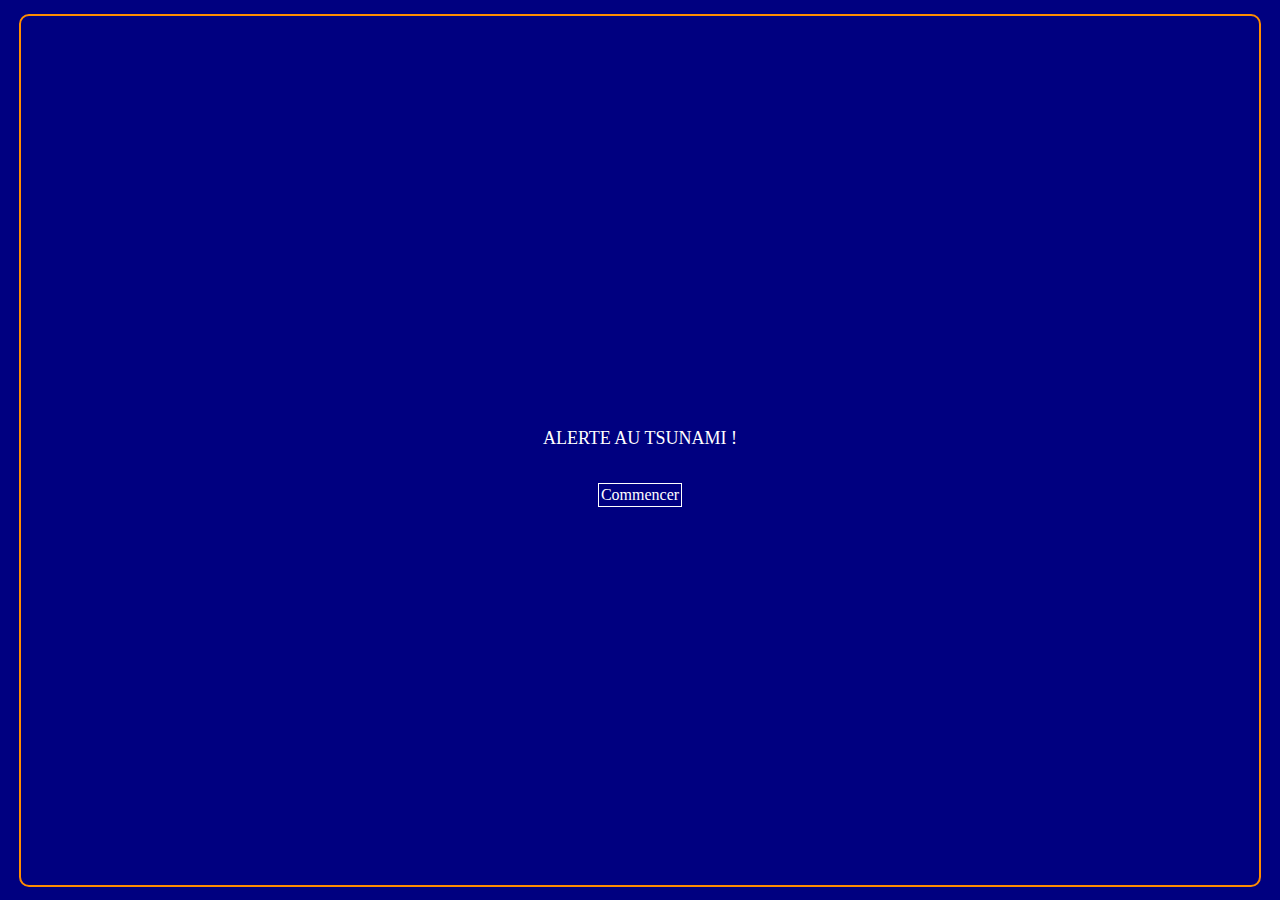
<file: index.html>
<!DOCTYPE html>
<html lang="fr">
<head>
    <meta charset="UTF-8">
    <meta http-equiv="X-UA-Compatible" content="IE=edge">
    <meta name="viewport" content="width=device-width, initial-scale=1.0">
    <title>Escape Game - FR</title>
    <link rel="icon" href="icon/icon.png">
    <link rel="stylesheet" href="css/style.css">
</head>
<body>
    <!--
    <div dir="rtl" style="position: absolute; width: 95vw; margin-top: 1vh;">
        <div class="Langue" style="width: 5vh; height: 5vh; ;z-index: 10;" onclick="ToggleLangles()">
            <img id="flags" src="img/francais.jpg" alt="Français">
        </div>
        <div class="Langue" style="width: 5vh; height: 5vh; z-index: 9;">
            <a href="anglais.html"><img  id="flags" src="img/english.jpg" alt="English"></a>
        </div>
        <div class="Langue" style="width: 5vh; height: 5vh; z-index: 8;" onclick="console.log('&#161; Vamos chicos es una final!')">
            <img id="flags"  src="img/espanol.png" alt="Espanol">
        </div>
        <div class="Langue" style="width: 5vh; height: 5vh; z-index: 7;" onclick="console.log('🤌 Ma che pizza')">
            <img id="flags"  src="img/italiano.jpg" alt="Espanol">
        </div>
        <div class="Langue" style="width: 5vh; height: 5vh; z-index: 6;" onclick="console.log('*Parle allemand*')">
            <img id="flags" src="img/deutsch.jpg" alt="Deutsch">
        </div>
    </div>-->

    <div style="width: 100%; height: 100%; display: grid; place-items: center">
        <div>
            <div id ="myContainer" style="height: 10vh; width: 100%;position: relative;">
                <div style=" width: 200px; height: 50px; position: absolute; left: calc(50% - 200px/2); font-size: large;" id="myAnimation" >ALERTE AU TSUNAMI !</div>
            </div>
            <div id="btn-begin" style=" height: auto; width: 100%; display: grid; place-items: center; border : 1px solid white; padding: 2px;">
                <a id="btn-begin" href="introFr.html" style="color: white; text-decoration: none;">Commencer</a>
            </div>
        </div>
    </div>

    <script>
        function ToggleLangles() {
            let Langues = document.getElementsByClassName("Langue");
            for (let i = 0; i < Langues.length; i++) {
                Langues[i].classList.toggle(`Open${i}`);
            }
        }
    </script>
    <script src="js/script.js"></script>
</body>
</html>
</file>
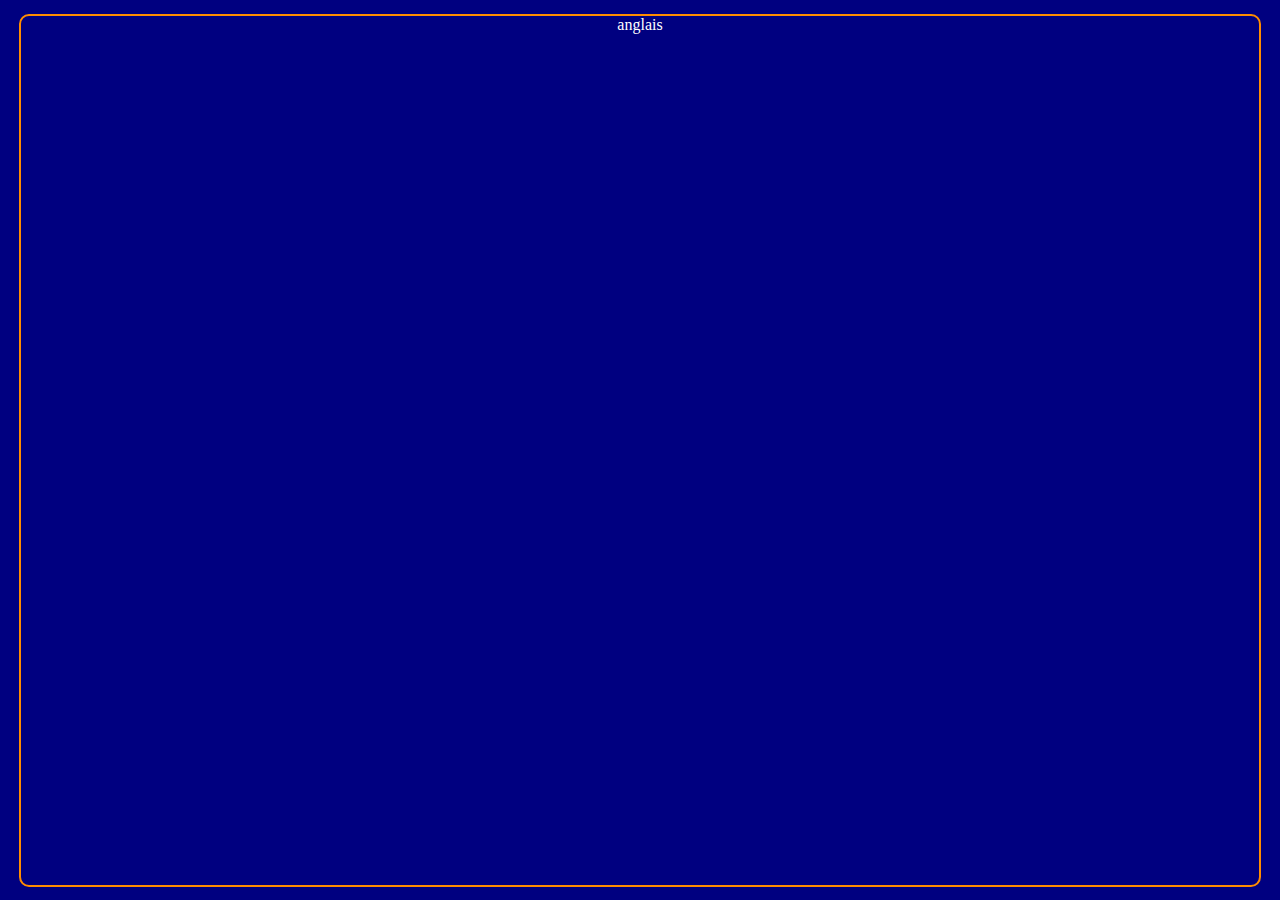
<file: anglais.html>
<!DOCTYPE html>
<html lang="fr">
<head>
    <meta charset="UTF-8">
    <meta http-equiv="X-UA-Compatible" content="IE=edge">
    <meta name="viewport" content="width=device-width, initial-scale=1.0">
    <title>Choix langues</title>
    <link rel="icon" href="icon/icon.png">
    <link rel="stylesheet" href="css/style.css">
</head>
<body>
    anglais
</body>
</html>
</file>
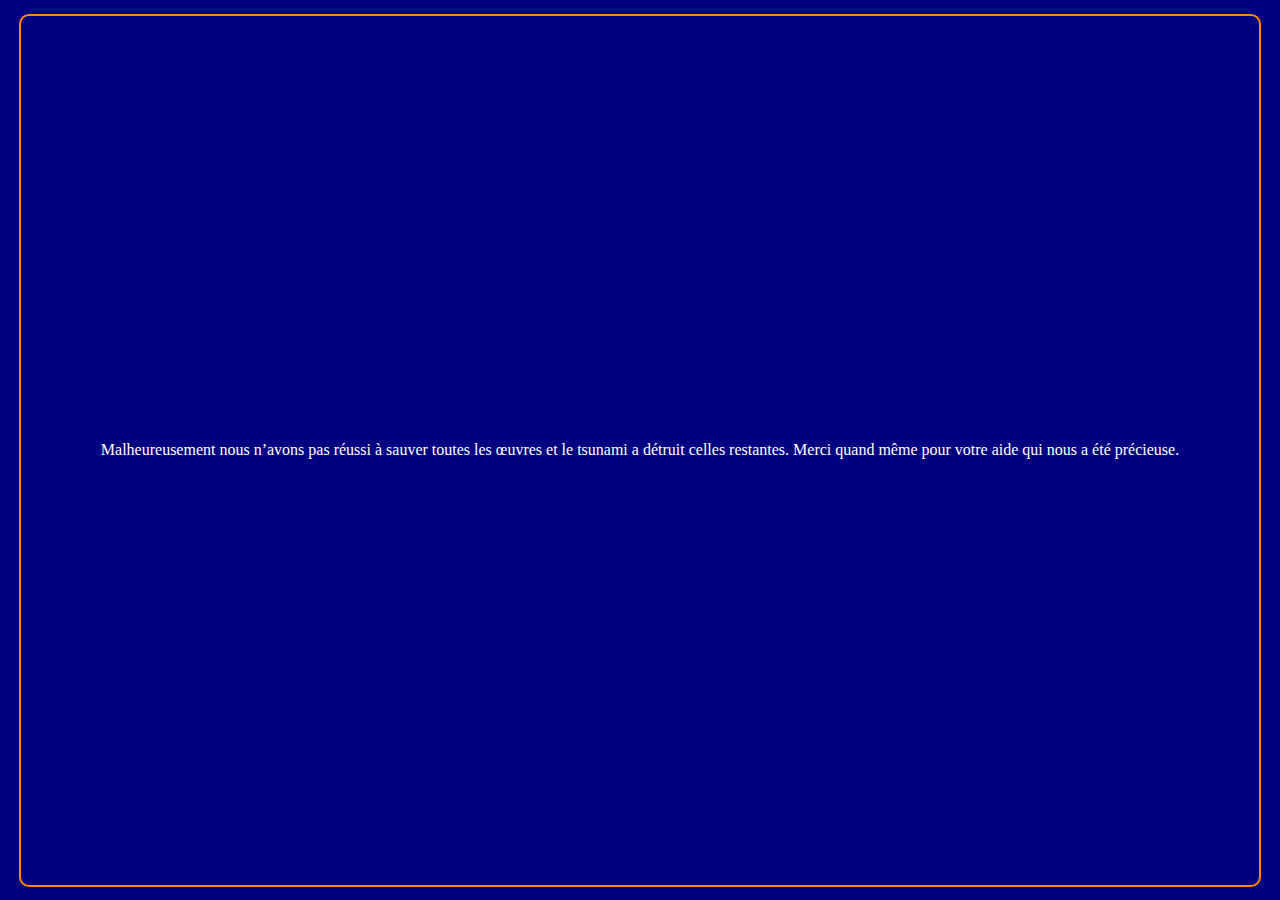
<file: defaite.html>
<!DOCTYPE html>
<html lang="fr">
<head>
    <meta charset="UTF-8">
    <meta http-equiv="X-UA-Compatible" content="IE=edge">
    <meta name="viewport" content="width=device-width, initial-scale=1.0">
    <title>Escape Game - FR</title>
    <link rel="icon" href="icon/icon.png">
    <link rel="stylesheet" href="css/style.css">
</head>
<body style="display: grid; place-content: center;">
    Malheureusement nous n’avons pas réussi à sauver toutes les œuvres et le tsunami a détruit celles restantes. Merci quand même pour votre aide qui nous a été précieuse.
</body>
</html>
</file>
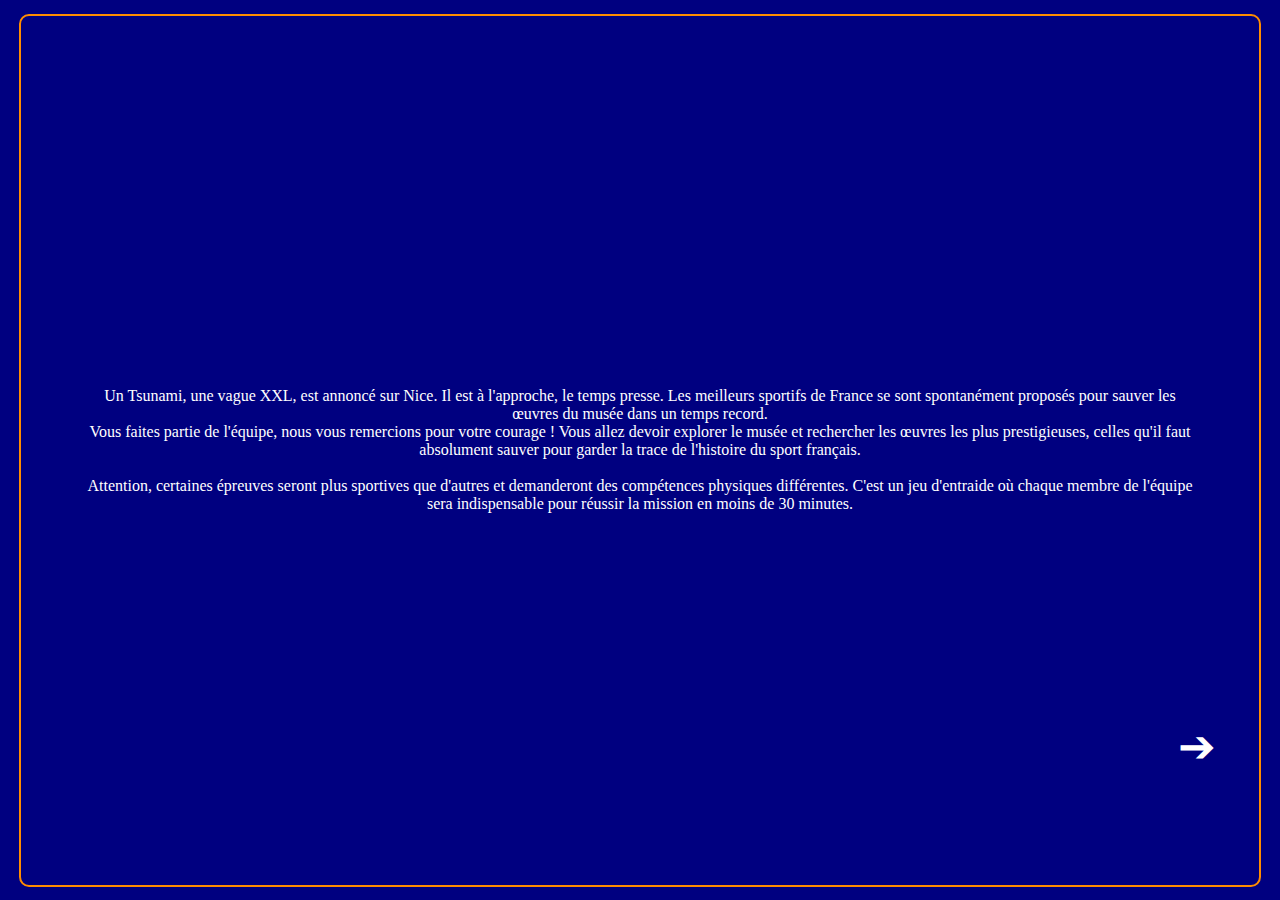
<file: introFr.html>
<!DOCTYPE html>
<html lang="fr">
<head>
    <meta charset="UTF-8">
    <meta http-equiv="X-UA-Compatible" content="IE=edge">
    <meta name="viewport" content="width=device-width, initial-scale=1.0">
    <title>Escape Game - FR</title>
    <link rel="icon" href="icon/icon.png">
    <link rel="stylesheet" href="css/style.css">
</head>
<body style="place-items: center; display: grid">
    <div style="width: 90%; margin:auto">
        <audio id="audio" src=""></audio>
        Un Tsunami, une vague XXL, est annoncé sur Nice. Il est à l'approche, le temps presse. Les meilleurs sportifs de France se sont spontanément proposés pour sauver les œuvres du musée dans un temps record.<br>Vous faites partie de l'équipe, nous vous remercions pour votre courage ! Vous allez devoir explorer le musée et rechercher les œuvres les plus prestigieuses, celles qu'il faut absolument sauver pour garder la trace de l'histoire du sport français.<br><br>Attention, certaines épreuves seront plus sportives que d'autres et demanderont des compétences physiques différentes. C'est un jeu d'entraide où chaque membre de l'équipe sera indispensable pour réussir la mission en moins de 30 minutes.
    </div>
    <div style="position: absolute; top: 80vh; width: 90%; text-align: right;">
        <a style="text-decoration: none; color: white; font-size: 5vh" href="game.html">&#x2794;</a>
    </div>
</body>
</html>
</file>
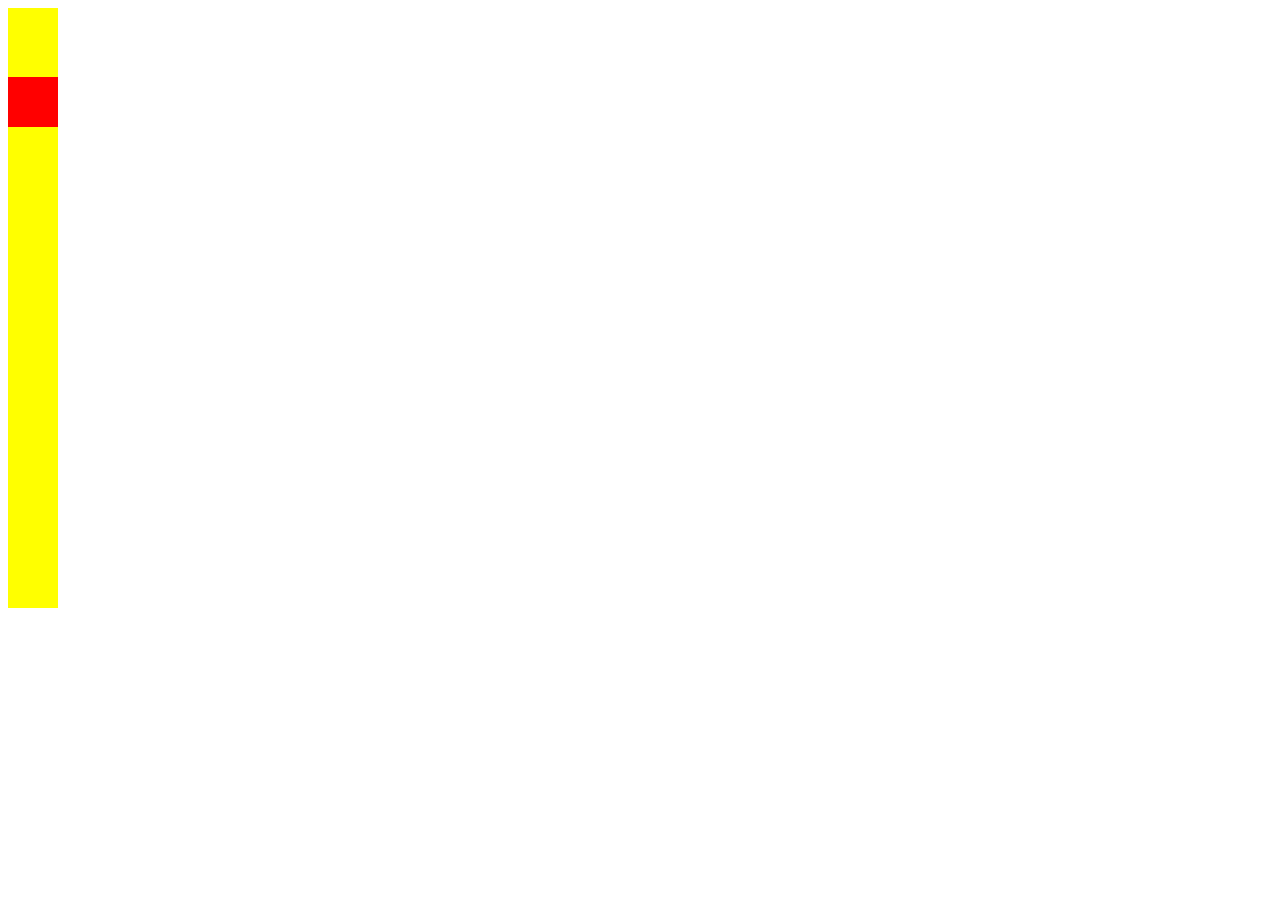
<file: test.html>
<!DOCTYPE html>
<html>
<style>
#myContainer {
  width: 50px;
  height: 600px;
  position: relative;
  background: yellow;
}
#myAnimation {
  width: 50px;
  height: 50px;
  position: absolute;
  background-color: red;
}
</style>
<body>

<div id ="myContainer">
<div id ="myAnimation"></div>
</div>

<script>
var id = null;
var downLimit = document.getElementById("myContainer").offsetHeight - document.getElementById("myAnimation").offsetHeight;
function myMove() {
  var elem = document.getElementById("myAnimation");
  var pos = 0;
  var mv = "down"
  clearInterval(id);
  id = setInterval(frame, 10);
  function frame() {
    if (pos > downLimit) {
        mv = "up";
    }
    if (pos < 0) {
        mv = "down";
    }

    if (mv == "up") {
      pos--;
      elem.style.top = pos + "px";
    } else {
      pos++;
      elem.style.top = pos + 'px';
    }
  }
}
myMove();
</script>

</body>
</html>
</file>
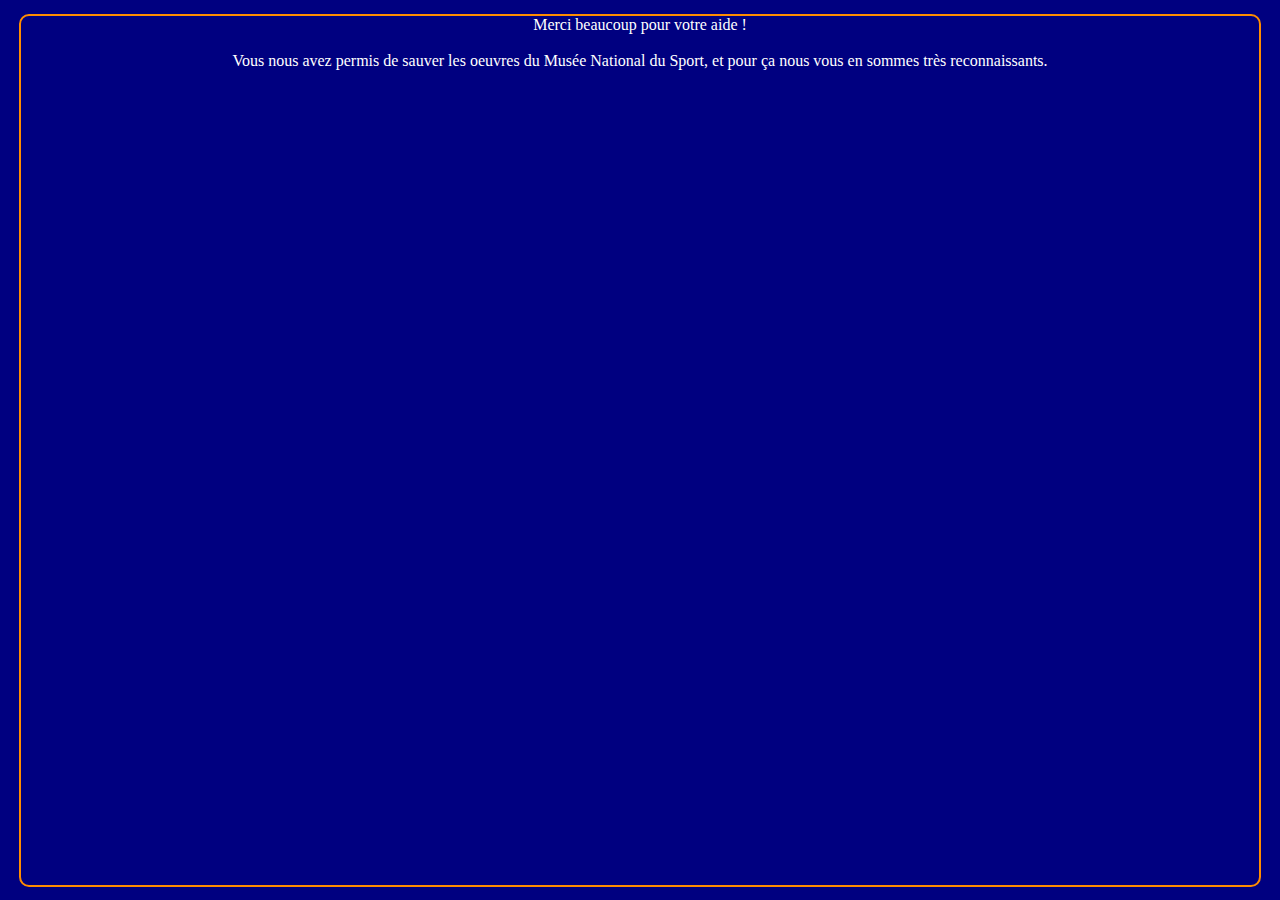
<file: victoire.html>
<!DOCTYPE html>
<html lang="fr">
<head>
    <meta charset="UTF-8">
    <meta http-equiv="X-UA-Compatible" content="IE=edge">
    <meta name="viewport" content="width=device-width, initial-scale=1.0">
    <title>Escape Game - FR</title>
    <link rel="icon" href="icon/icon.png">
    <link rel="stylesheet" href="css/style.css">
    <link rel="stylesheet" href="css/countdown.css">
</head>
<body>

    <div id="game-container" style="overflow: hidden">
        Merci beaucoup pour votre aide !<br><br>Vous nous avez permis de sauver les oeuvres du Musée National du Sport, et pour ça nous vous en sommes très reconnaissants.
    </div>
</body>
</html>
</file>
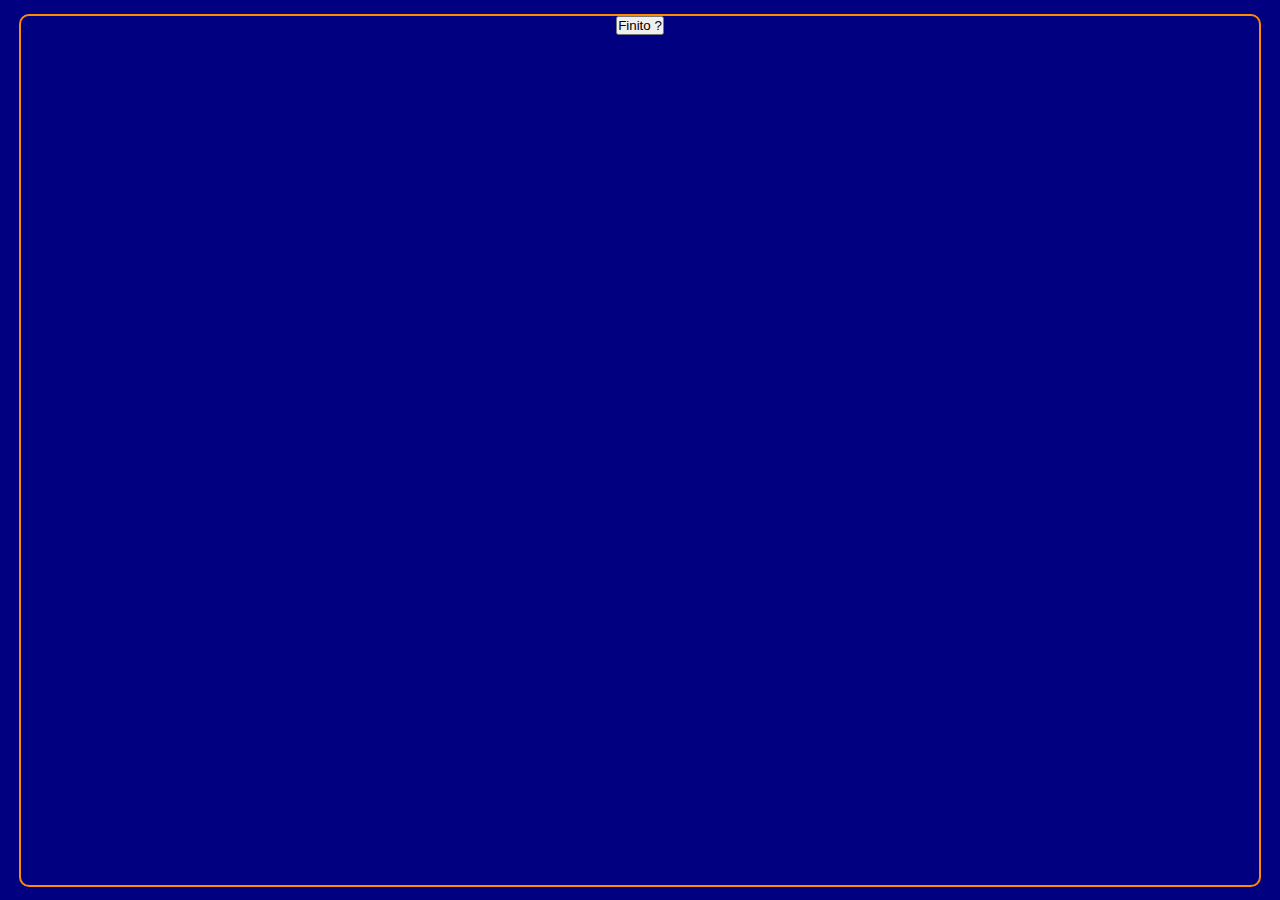
<file: test/compteur/test.html>
<!DOCTYPE html>
<html lang="en">
<head>
    <meta charset="UTF-8">
    <meta http-equiv="X-UA-Compatible" content="IE=edge">
    <meta name="viewport" content="width=device-width, initial-scale=1.0">
    <title>Document</title>
    <link rel="stylesheet" href="../../css/style.css">
</head>
<body>
    <div id="timer"></div>
    <button id="btn" onclick="checkTimer()">Finito ?</button>

    <script>
        const departMinutes = 0;
        const departSecondes = 5;
        let temps = departMinutes * 60 + departSecondes;
        let timer = null;
        let minutes = 0;
        let secondes = 0;

        const timerElement = document.getElementById("timer")

        function endTimer() {
            clearInterval(timer);
            timer = null;
        }

        timer = setInterval(() => {
            minutes = parseInt(temps / 60, 10)
            secondes = parseInt(temps % 60, 10)

            minutes = minutes < 10 ? "0" + minutes : minutes
            secondes = secondes < 10 ? "0" + secondes : secondes

            timerElement.innerText = `${minutes}:${secondes}`
            temps = temps <= 0 ? endTimer() : temps - 1
        }, 1000)

        function checkTimer() {
            if (timer === null) {
                alert("Le timer est terminé");
            } else {
                alert(`Le timer n'est pas terminé, il reste ${minutes}:${secondes}`);
            }
        }
    </script>
</body>
</html>
</file>
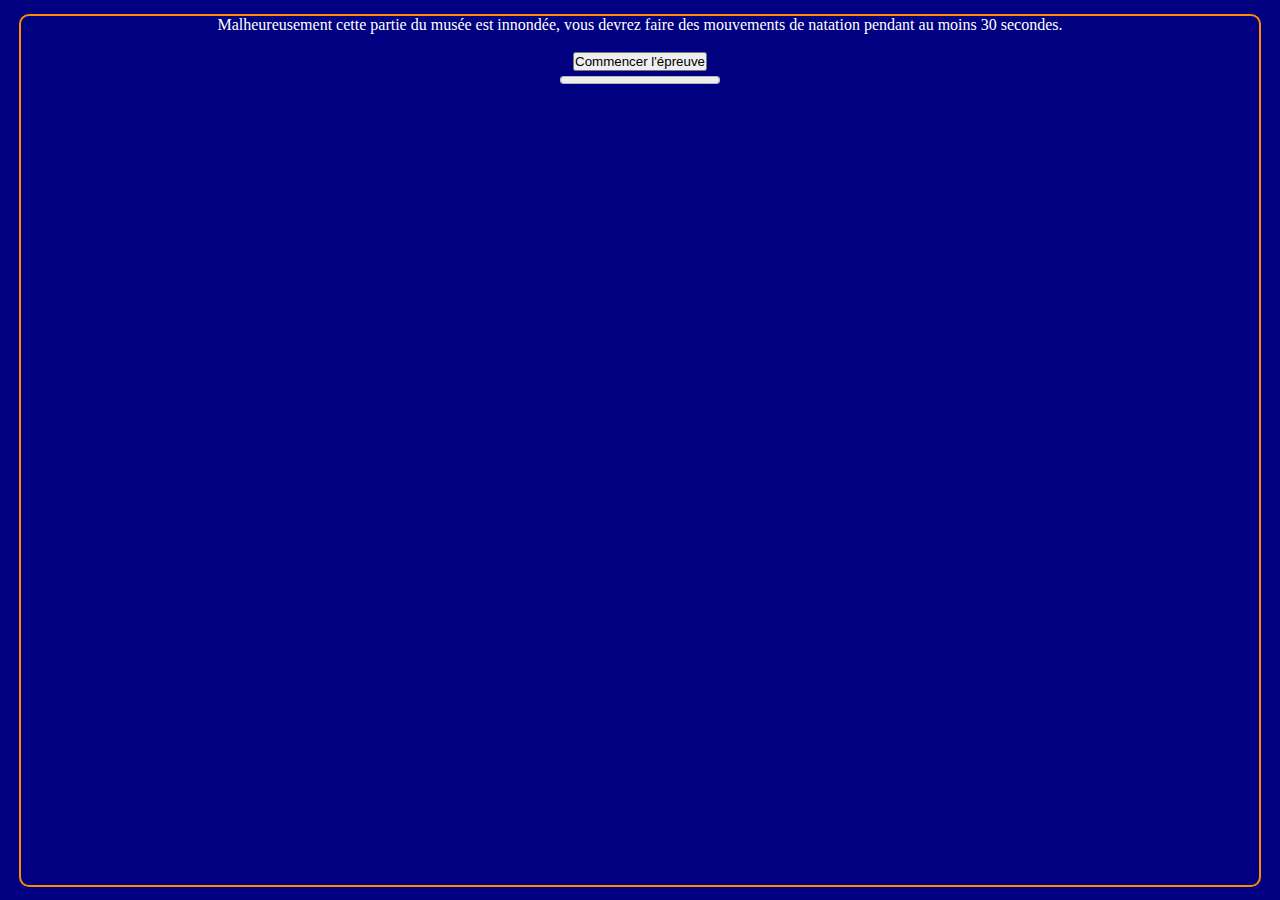
<file: test/exo physique/exo.html>
<!DOCTYPE html>
<html lang="en">
<head>
    <meta charset="UTF-8">
    <meta http-equiv="X-UA-Compatible" content="IE=edge">
    <meta name="viewport" content="width=device-width, initial-scale=1.0">
    <title>Document</title>
    <link rel="stylesheet" href="../../css/style.css">
</head>
<body>
    <p>
        Malheureusement cette partie du musée est innondée, vous devrez faire des mouvements de natation pendant au moins 30 secondes.
    </p>
    <br>
    <div id="timer">
    <button id="btn" onclick="beginTimer()">Commencer l'épreuve</button>
    </div>
    <progress id="progress" value="0" max="100"></progress>
    <script>
        const departMinutes = 0;
        const departSecondes = 30;
        const tempsDepart = departMinutes * 60 + departSecondes;
        let temps = departMinutes * 60 + departSecondes;

        function beginTimer() {
            let timer = null;
            let minutes = 0;
            let secondes = 0;
            let timerElement = document.getElementById("timer");

            timer = setInterval(() => {
                minutes = parseInt(temps / 60, 10)
                secondes = parseInt(temps % 60, 10)

                minutes = minutes < 10 ? "0" + minutes : minutes
                secondes = secondes < 10 ? "0" + secondes : secondes

                timerElement.innerHTML = `${minutes}:${secondes}`
                document.getElementById("progress").value = 100 - (temps / tempsDepart) * 100;
                temps = temps <= 0 ? endTimer() : temps - 1;
            }, 1000)

            function endTimer() {
                clearInterval(timer);
                timer = null;
                progressInterval = null;
                timerElement.innerHTML = "Terminé !"
            }
        }
    </script>
</body>
</html>
</file>
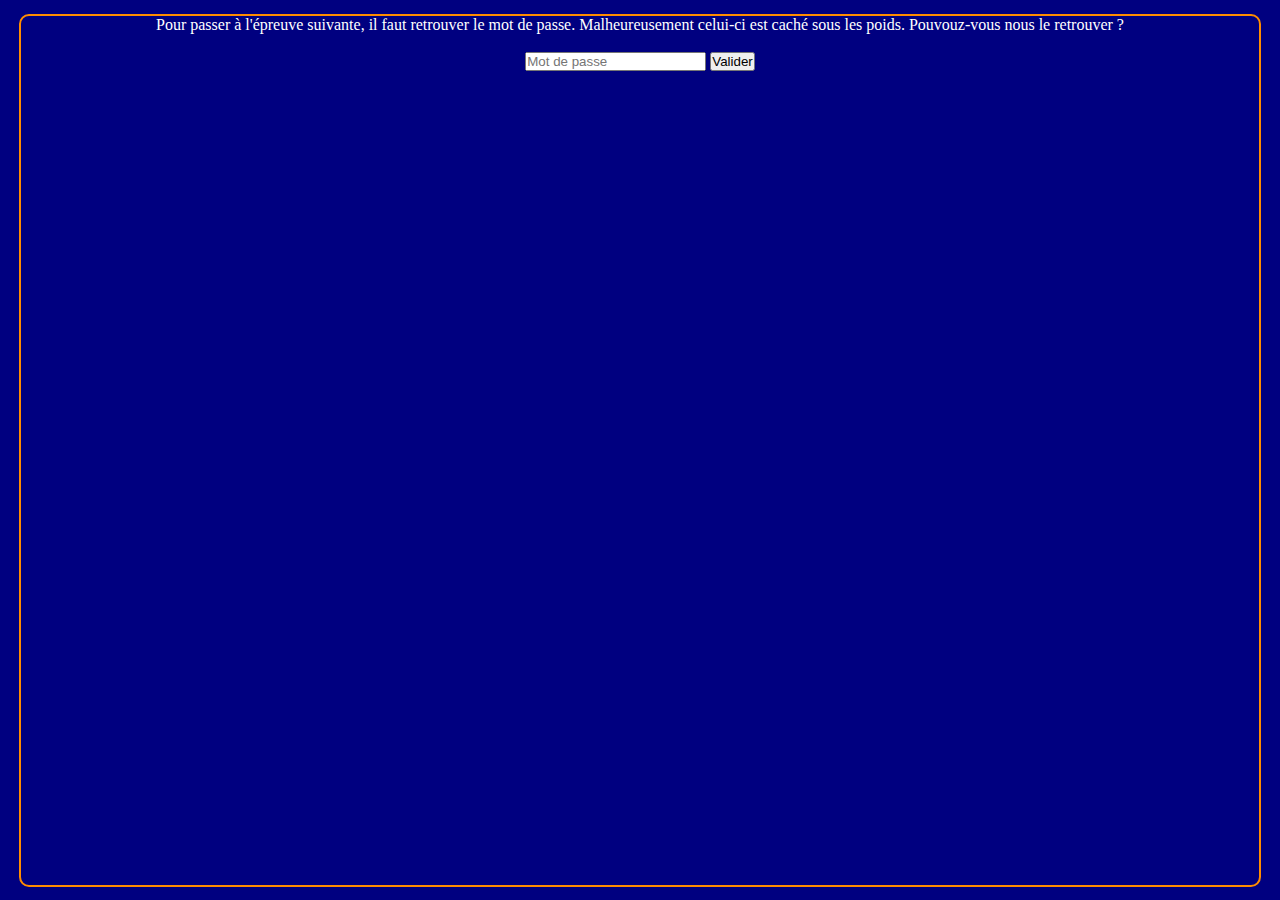
<file: test/soulever de poids/page.html>
<!DOCTYPE html>
<html lang="en">
<head>
    <meta charset="UTF-8">
    <meta http-equiv="X-UA-Compatible" content="IE=edge">
    <meta name="viewport" content="width=device-width, initial-scale=1.0">
    <title>soulever de poids</title>
    <link rel="stylesheet" href="../../css/style.css">
</head>
<body>
    <div style="width: 90%; margin: auto">
        Pour passer à l'épreuve suivante, il faut retrouver le mot de passe. Malheureusement celui-ci est caché sous les poids. Pouvouz-vous nous le retrouver ?
    </div>
    <br>
    <div>
        <input type="text" id="input" placeholder="Mot de passe">
        <button id="btn" onclick="checkPassword()">Valider</button>
    </div>
    <script>
        const password = "1234";
        const input = document.getElementById("input");
        const btn = document.getElementById("btn");

        function checkPassword() {
            if (input.value === password) {
                alert("Bravo, vous avez trouvé le mot de passe");
            } else {
                alert("Le mot de passe est incorrect");
            }
        }
    </script>
</body>
</html>
</file>
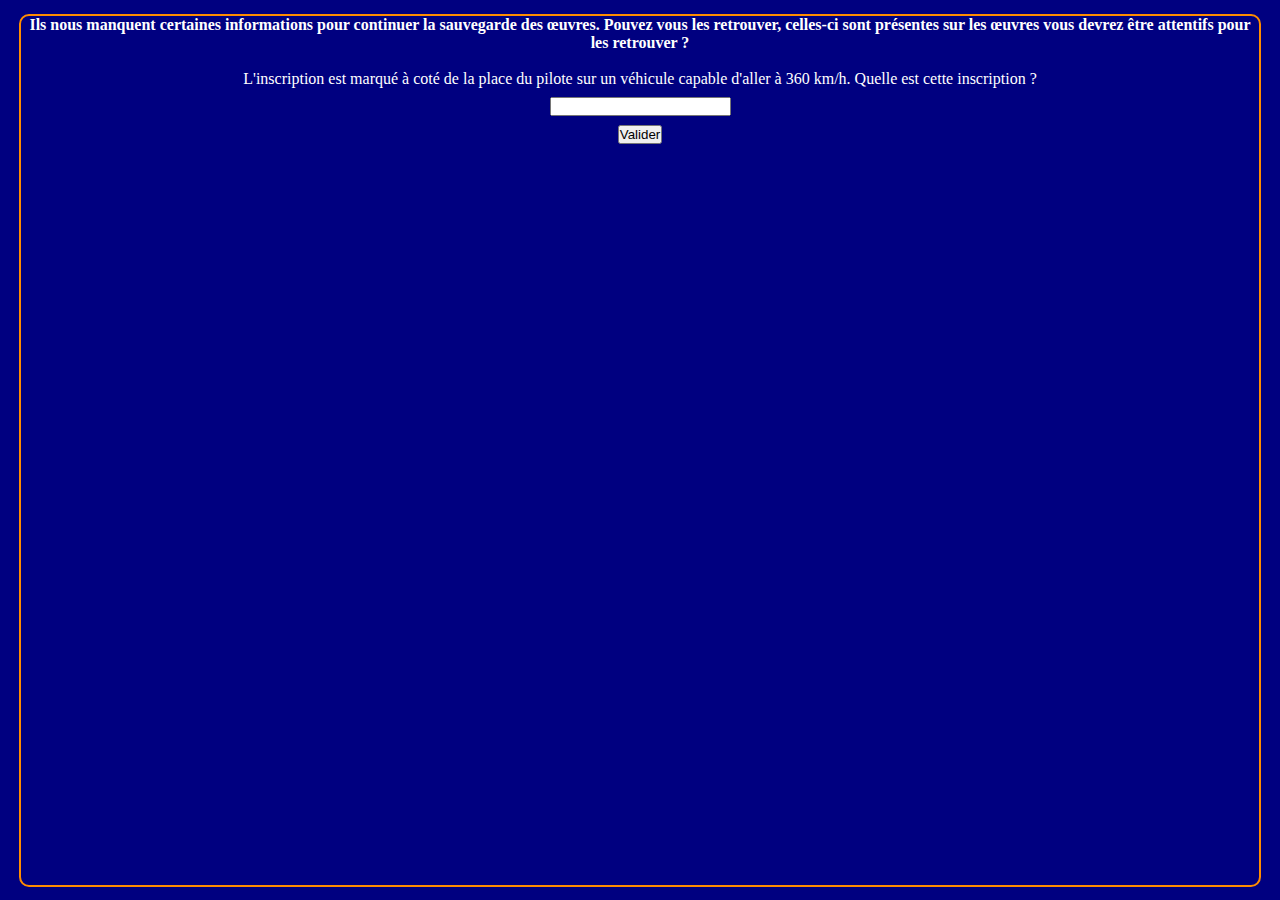
<file: test/test détail/test.html>
<!DOCTYPE html>
<html lang="en">
<head>
    <meta charset="UTF-8">
    <meta http-equiv="X-UA-Compatible" content="IE=edge">
    <meta name="viewport" content="width=device-width, initial-scale=1.0">
    <title>Détail</title>
    <link rel="stylesheet" href="../../css/style.css">
</head>
<body>
    <div>
        <b>Ils nous manquent certaines informations pour continuer la sauvegarde des œuvres. Pouvez vous les retrouver, celles-ci sont présentes sur les œuvres vous devrez être attentifs pour les retrouver ?</b>
    </div>
    <br>

    <div id="question">
        L'inscription est marqué à coté de la place du pilote sur un véhicule capable d'aller à 360 km/h. Quelle est cette inscription ?
    </div>
    <div>
        <div style="height: 1vh"></div>
        <input type="text" id="input">
        <div style="height: 1vh"></div>
        <button id="btn" onclick="checkInput()">Valider</button>
    </div>
    <br>
    <div id="result"></div>
    <script>

        /*
        On fait un questionnaire pour retrouver les infos sur les oeuvres (f1 / moto / bateau ?)
        Ensuite il faut remettre ses oeuvres dans l'ordre chronologique
        */

        let input = document.getElementById("input");
        let result = document.getElementById("result");

        function strUpper(str) {
            return str.toUpperCase();
        }

        function checkInput() {
            const inputUpper = strUpper(input.value);
            console.log(inputUpper);

            if (inputUpper === "JULES") {
                result.innerText = "Bravo ! Vous avez trouvé la bonne réponse !";
                input.value = "";
                document.getElementById("btn").setAttribute("onclick", "checkInput2()");
                document.getElementById("question").innerText = "La deuxième inscription se trouve juste sous la visière d'un deuxième véhicule, celui ayant appartenu à l'actuel maire de Nice.";
            } else {
                result.innerText = "Dommage, vous n'avez pas trouvé la bonne réponse !";
            }
        }

        function checkInput2() {;
            const inputUpper = strUpper(input.value);
            console.log(inputUpper);

            if (inputUpper === "CHRISTIAN ESTROSI") {
                result.innerText = "Bravo ! Vous avez trouvé la bonne réponse !";
                input.value = "";
                endQuiz();
            } else {
                result.innerText = "Dommage, vous n'avez pas trouvé la bonne réponse !";
            }
        }

        function endQuiz() {
            result.innerText = "Bravo ! Vous avez réussi le quiz !";
        }
    </script>
</body>
</html>
</file>
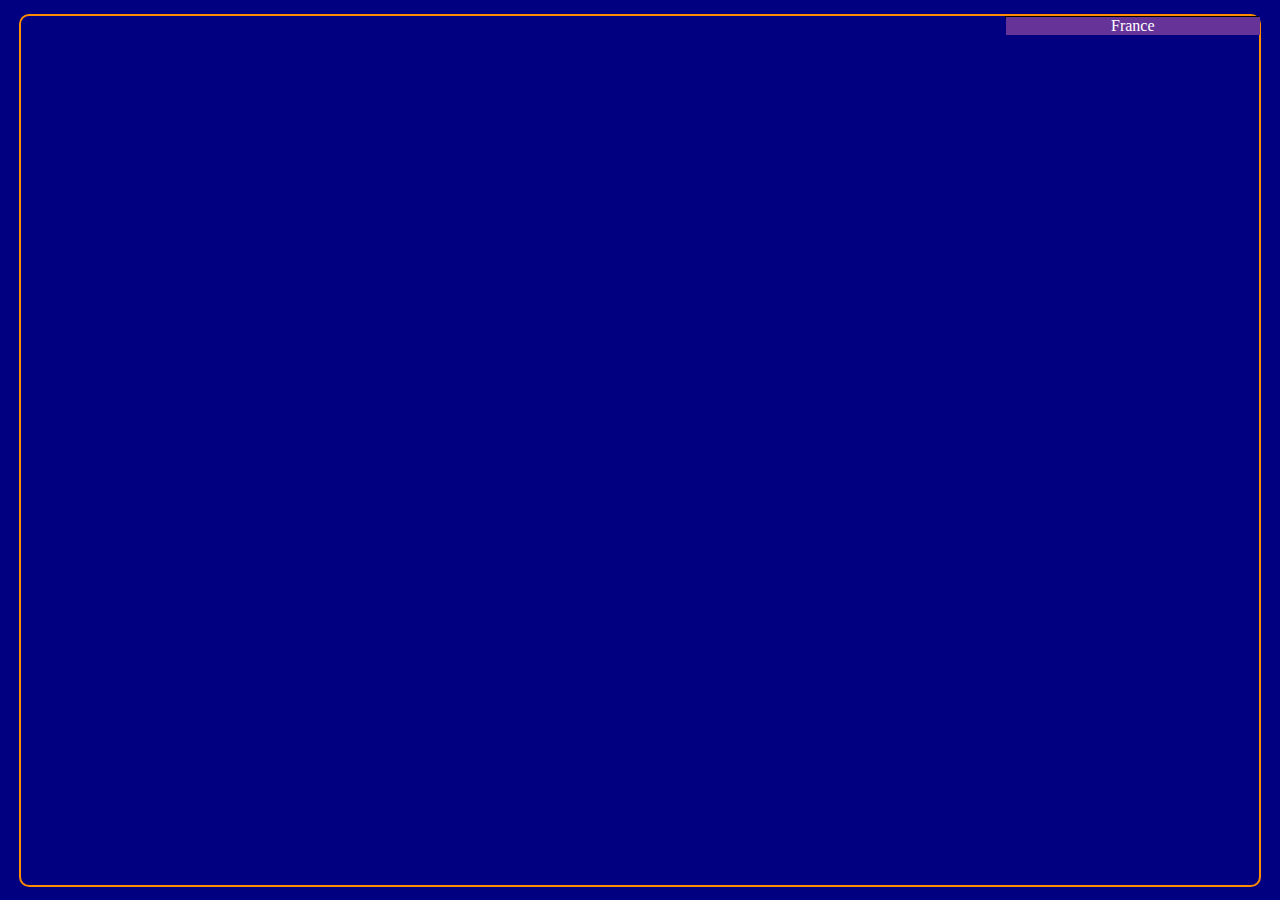
<file: test/test langues/langue.html>
<!DOCTYPE html>
<html lang="fr">
<head>
    <meta charset="UTF-8">
    <meta http-equiv="X-UA-Compatible" content="IE=edge">
    <meta name="viewport" content="width=device-width, initial-scale=1.0">
    <title>Choix langues</title>
    <!--
    <icon src="icon.png" type="image/png">
    -->
    <link rel="stylesheet" href="style.css">
</head>
<body>
    <div style="position: absolute; left: 78.5vw; width: calc(20vw - 2px); border: 1px solid black">
        <div class="Langue" style="z-index: 10;" onclick="ToggleLangles()">
            France
        </div>
        <div class="Langue" style="z-index: 9;" onclick="console.log('Maintenant on parle anglais batard')">
            English
        </div>
        <div class="Langue" style="z-index: 8;" onclick="console.log('&#161; Vamos chicos es una final!')">
            Español
        </div>
        <div class="Langue" style="z-index: 7;" onclick="console.log('🤌 Ma che pizza')">
            Italiano
        </div>
        <div class="Langue" style="z-index: 6;" onclick="console.log('*Blague sur les nazis*')">
            Deutsch
        </div>
    </div>

    <script>
        function ToggleLangles() {
            let Langues = document.getElementsByClassName("Langue");
            for (let i = 0; i < Langues.length; i++) {
                Langues[i].classList.toggle(`Open${i}`);
            }
        }
    </script>
</body>
</html>
</file>
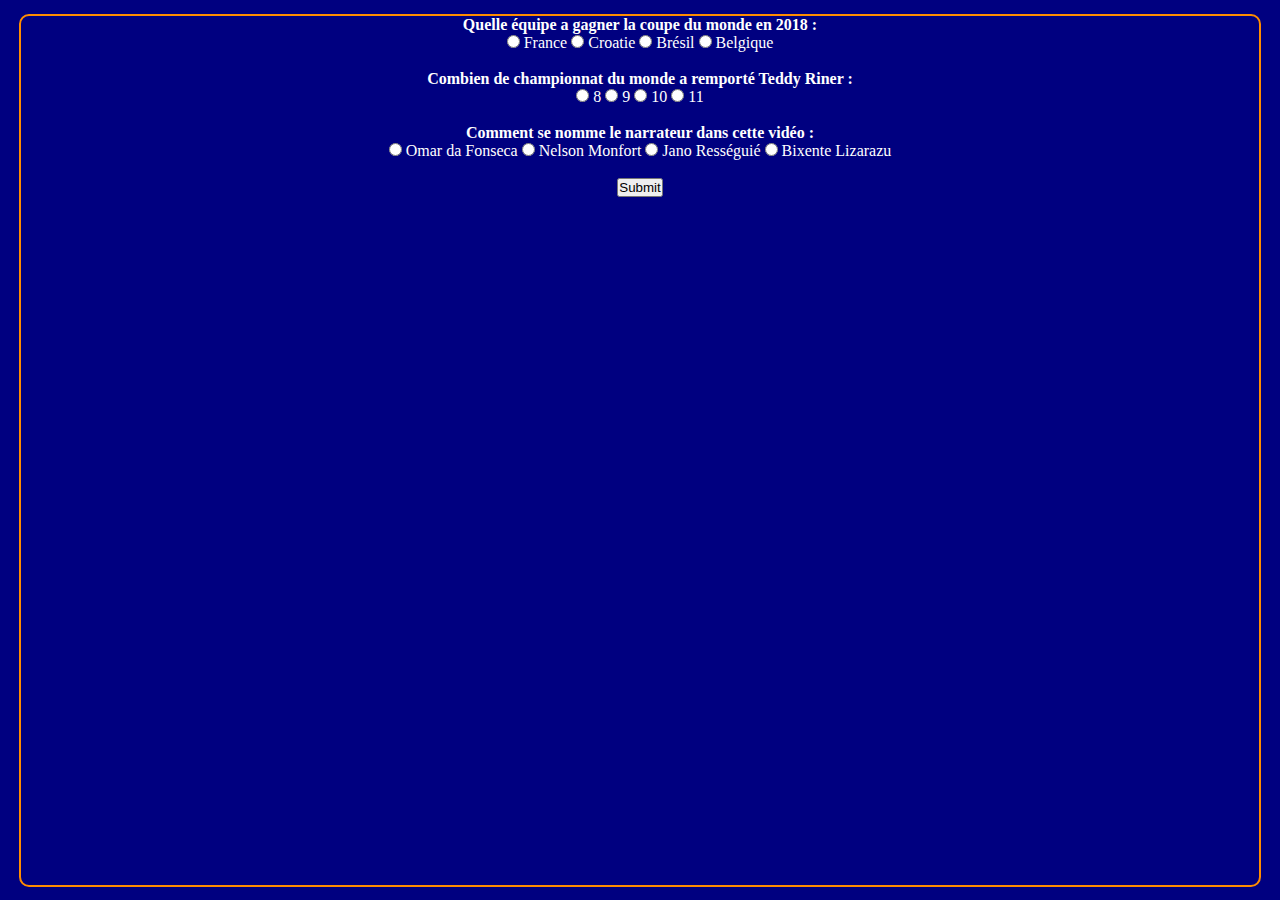
<file: test/test quizz/quizz.html>
<!DOCTYPE html>
<html lang="fr">
<head>
    <meta charset="UTF-8">
    <meta http-equiv="X-UA-Compatible" content="IE=edge">
    <meta name="viewport" content="width=device-width, initial-scale=1.0">
    <title>Escape Game - FR</title>
    <link rel="stylesheet" href="../../css/style.css">
</head>
<body style="display: grid;">
    <div style="place-self: center; width: 95%; overflow: scroll; height: 100%;">
        <div id="question1">
        <b> Quelle équipe a gagner la coupe du monde en 2018 : </b><br>
            <input type="radio" name="question1" id="France" value="France" autocomplete="off"> France
            <input type="radio" name="question1" id="Croatie" value="Croatie" autocomplete="off"> Croatie
            <input type="radio" name="question1" id="Brésil" value="Brésil" autocomplete="off"> Brésil
            <input type="radio" name="question1" id="Belgique" value="Belgique" autocomplete="off"> Belgique
        </div>
        <br>
        <div id="question2">
            <b> Combien de championnat du monde a remporté Teddy Riner : </b><br>
            <input type="radio" name="question2" id="8" value="8" autocomplete="off"> 8
            <input type="radio" name="question2" id="9" value="9" autocomplete="off"> 9
            <input type="radio" name="question2" id="10" value="10" autocomplete="off"> 10
            <input type="radio" name="question2" id="11" value="11" autocomplete="off"> 11
        </div>
        <br>
        <div id="question3">
            <b> Comment se nomme le narrateur dans cette vidéo :</b><br>
            <input type="radio" name="question3" id="Omar da Fonseca" value="Omar da Fonseca" autocomplete="off"> Omar da Fonseca
            <input type="radio" name="question3" id="Nelson Monfort" value="Nelson Monfort" autocomplete="off"> Nelson Monfort
            <input type="radio" name="question3" id="Jano Rességuié" value="Jano Rességuié" autocomplete="off"> Jano Rességuié
            <input type="radio" name="question3" id="Bixente Lizarazu" value="Bixente Lizarazu" autocomplete="off"> Bixente Lizarazu
        </div>
        <br>

        <button type="button" onclick=" checkButton()"> Submit </button>
        <h3 id="disp"><br></h3>
    </div>

    <script src="quizz.js"></script>
</body>
</html>
</file>
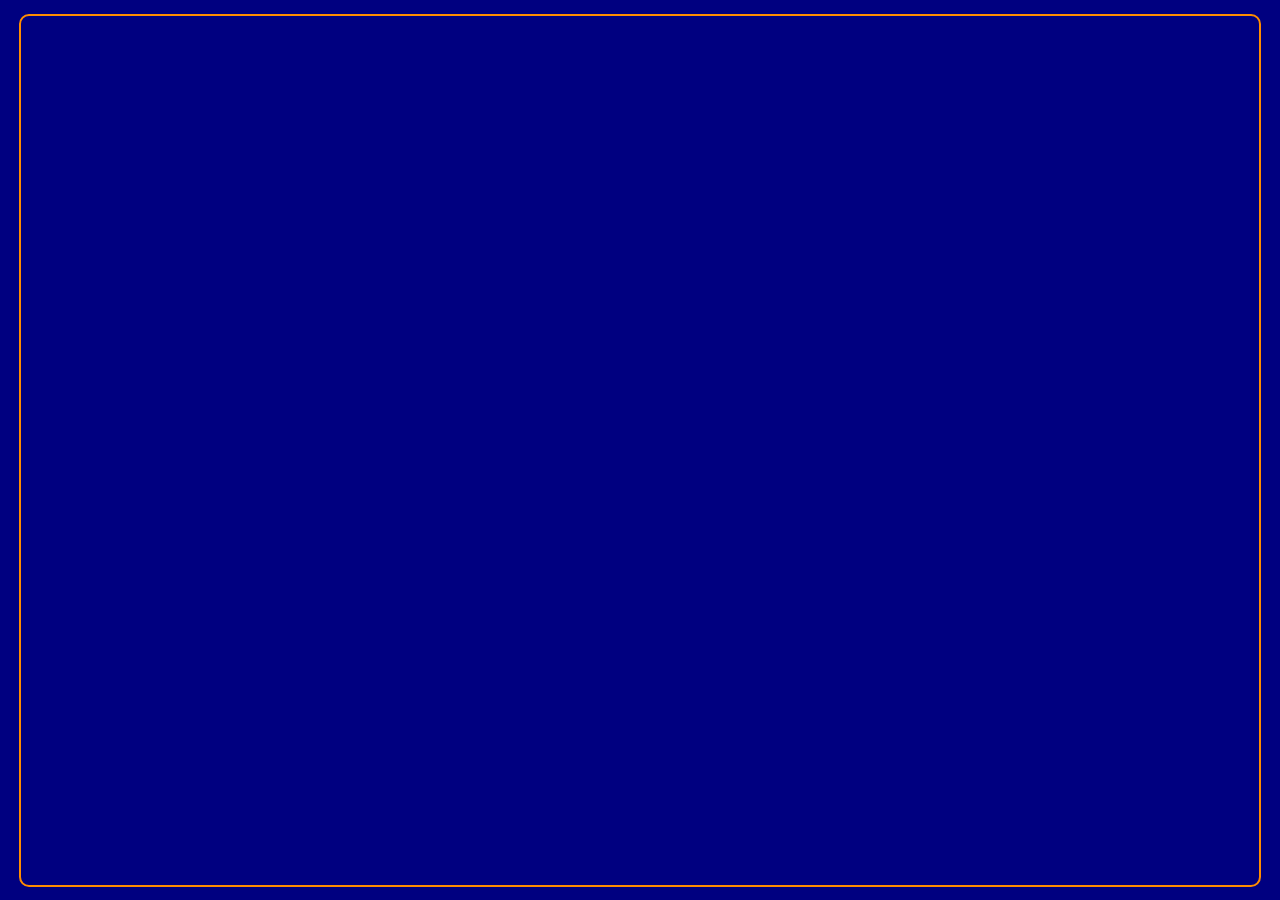
<file: test/z mots flechés/grid.html>
<!DOCTYPE html>
<html lang="en">
<head>
    <meta charset="UTF-8">
    <meta http-equiv="X-UA-Compatible" content="IE=edge">
    <meta name="viewport" content="width=device-width, initial-scale=1.0">
    <title>Document</title>
    <link rel="stylesheet" href="grid.css">
</head>
<body>
    <script src="grid.js"></script>
</body>
</html>
</file>
<file: css/style.css>
* {
    margin: 0;
    padding: 0;
    box-sizing: border-box;
}

body {
    background-color: navy;
    color: white;
    text-align: center;
    border: 2px solid darkorange;
    border-radius: 10px;
    width: 97vw;
    height: 97vh;
    margin: 1.5vh auto;
}

:root
{
    --size: 7.5vh;
}

.Langue {
    width: calc(20vw - 2px);
    position: absolute;
    top: 0;
    transition: top 1s;
}

.Langue.Open1 {
    top: calc(1 * var(--size));
}

.Langue.Open2 {
    top: calc(2 * var(--size));
}

.Langue.Open3 {
    top: calc(3 * var(--size));
}

.Langue.Open4 {
    top: calc(4 * var(--size));
}

.Langue.Open5 {
    top: calc(5 * var(--size));
}


#flags {
    width: 100%;
    height: 100%;
    border: SaddleBrown ridge 2px;
    border-radius: 50%;
}
</file>
<file: css/countdown.css>
#header {
    place-content : center right;
    display: grid;
    height: 15vh;
    width: 100%;
    position: relative;
    border-bottom: 2px solid darkorange;
    padding: 10px
}

.base-timer {
    position: relative;
    width: 13vh;
    height: 13vh;
}

.base-timer__svg {
    transform: scaleX(-1);
}

.base-timer__circle {
    fill: none;
    stroke: none;
}

.base-timer__path-elapsed {
    stroke-width: 7px;
    stroke: grey;
}

.base-timer__path-remaining {
    stroke-width: 7px;
    stroke-linecap: round;
    transform: rotate(90deg);
    transform-origin: center;
    transition: 1s linear all;
    fill-rule: nonzero;
    stroke: currentColor;
}

.base-timer__path-remaining.green {
    color: rgb(65, 184, 131);
}

.base-timer__path-remaining.orange {
    color: orange;
}

.base-timer__path-remaining.red {
    color: red;
}

.base-timer__label {
    position: absolute;
    width: 13vh;
    height: 13vh;
    top: 0;
    display: flex;
    align-items: center;
    justify-content: center;
    font-size: 3.64vh;
}
</file>
<file: test/test langues/style.css>
* {
    margin: 0;
    padding: 0;
    box-sizing: border-box;
}

:root
{
    --size: 50px;
}

body {
    background-color: navy;
    color: white;
    text-align: center;
    border: 2px solid darkorange;
    border-radius: 10px;
    width: 97vw;
    height: 97vh;
    margin: 1.5vh auto;
}

.Langue {
    width: calc(20vw - 2px);
    background-color: rebeccapurple;
    position: absolute;
    top: 0;
    transition: top 1s;
}

.Langue.Open1 {
    top: calc(1 * var(--size));
}

.Langue.Open2 {
    top: calc(2 * var(--size));
}

.Langue.Open3 {
    top: calc(3 * var(--size));
}

.Langue.Open4 {
    top: calc(4 * var(--size));
}

.Langue.Open5 {
    top: calc(5 * var(--size));
}
</file>
<file: test/z mots flechés/grid.css>
* {
    margin: 0;
    padding: 0;
    box-sizing: border-box;
}

body {
    background-color: navy;
    color: white;
    text-align: center;
    border: 2px solid darkorange;
    border-radius: 10px;
    width: 97vw;
    height: 97vh;
    margin: 1.5vh auto;
}

#game {
    display: grid;
    place-items: center;
}
</file>
